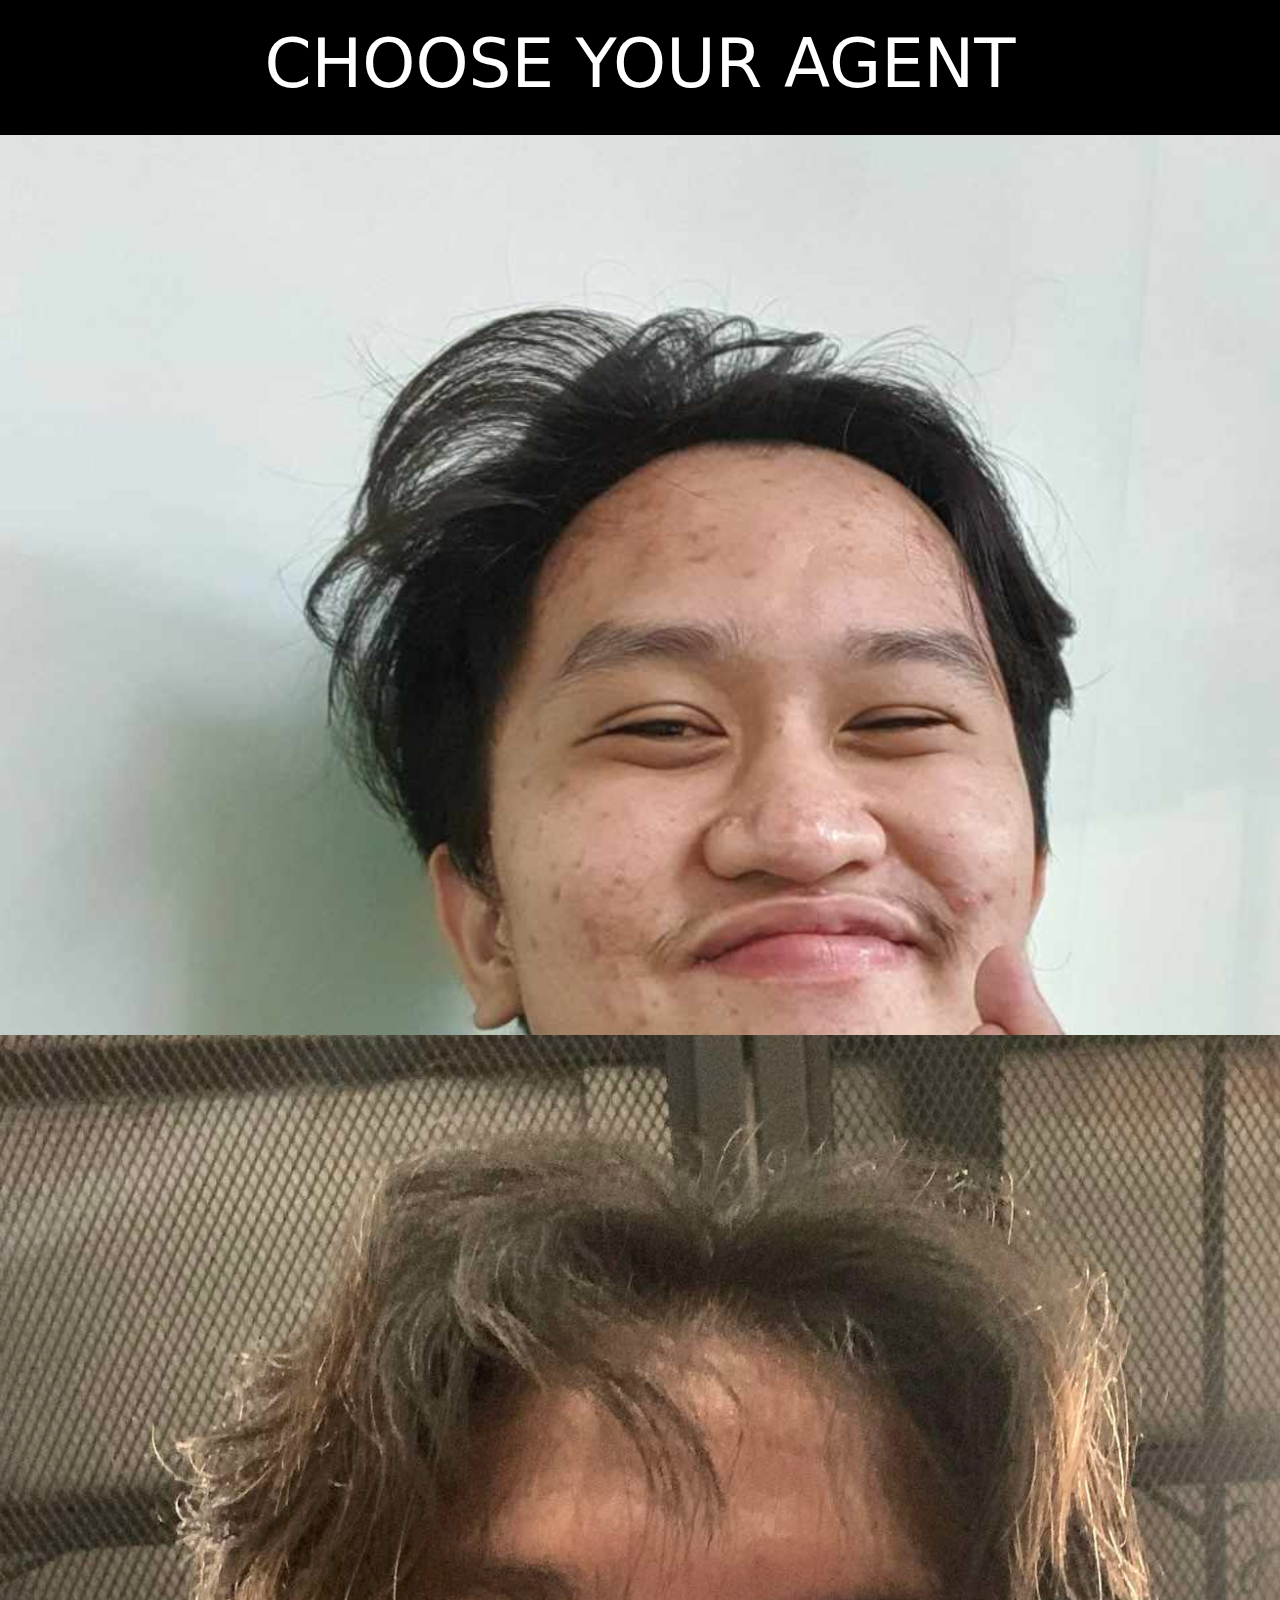
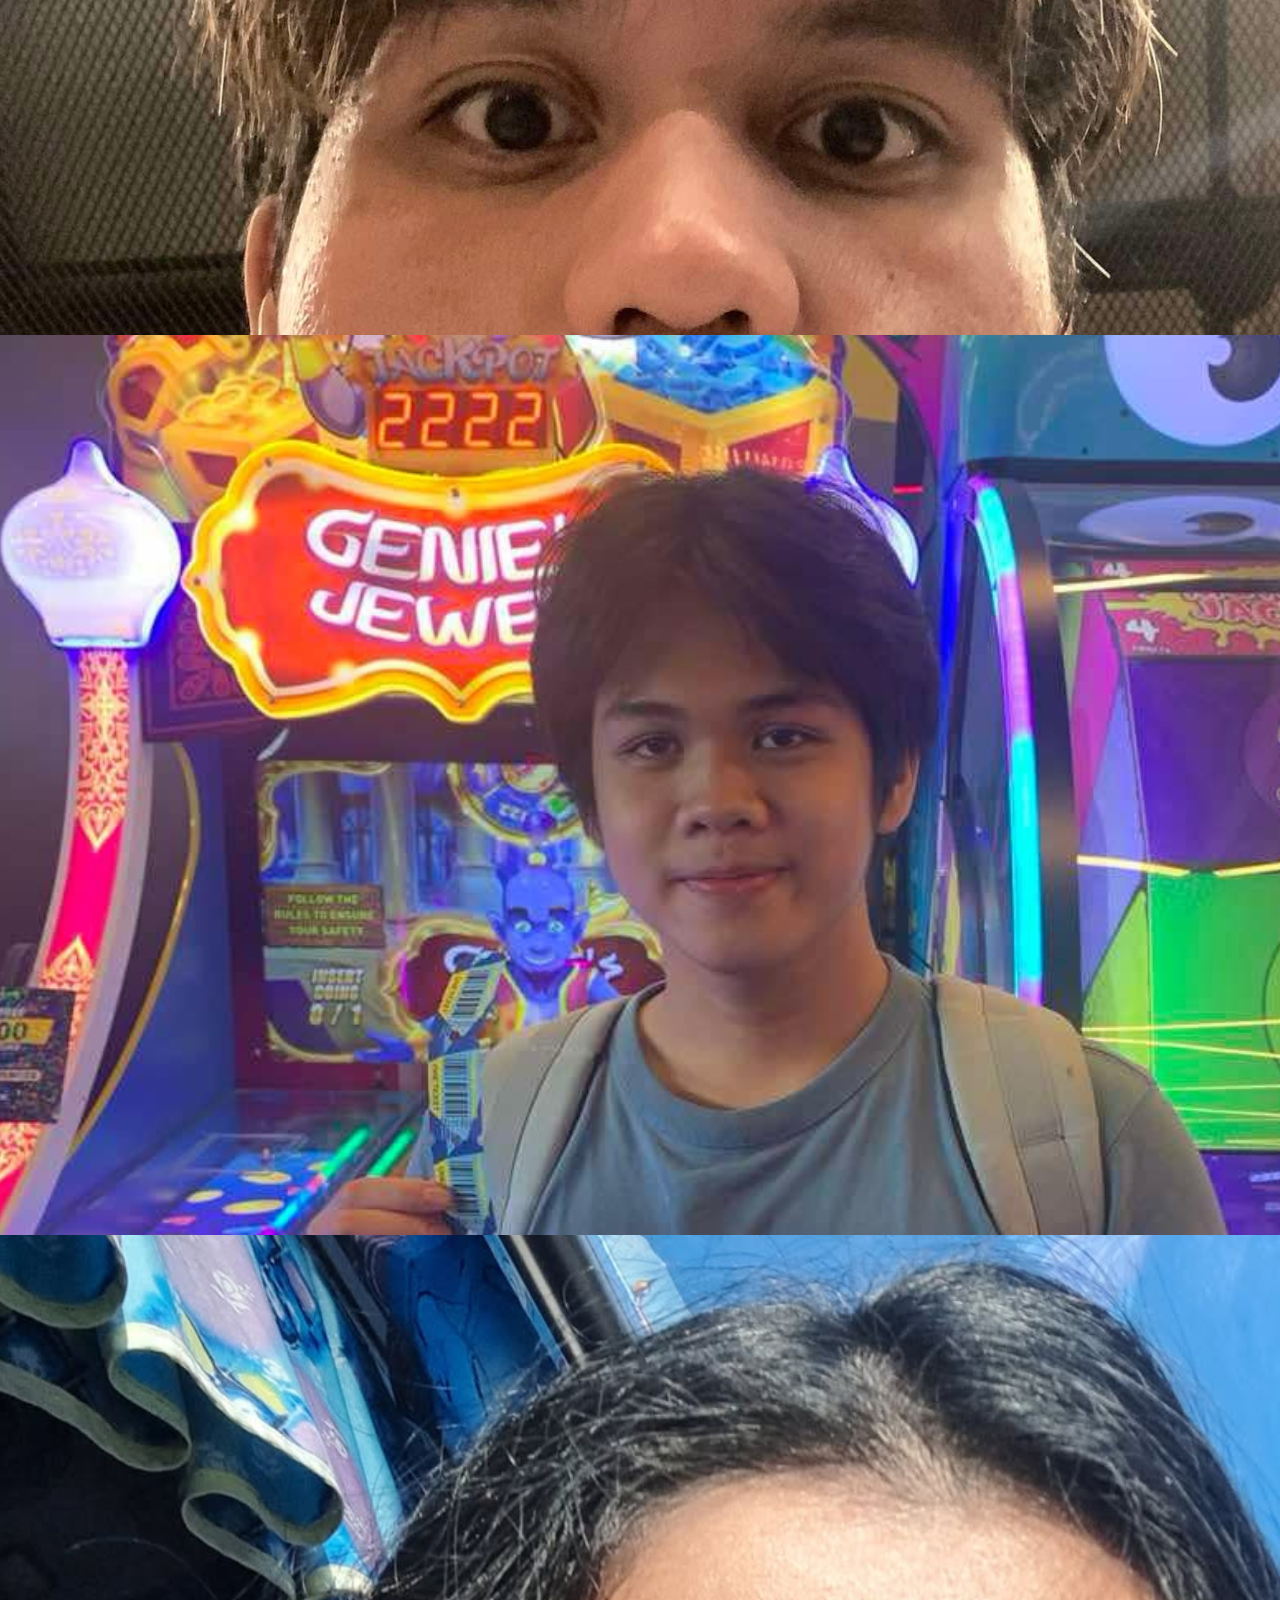
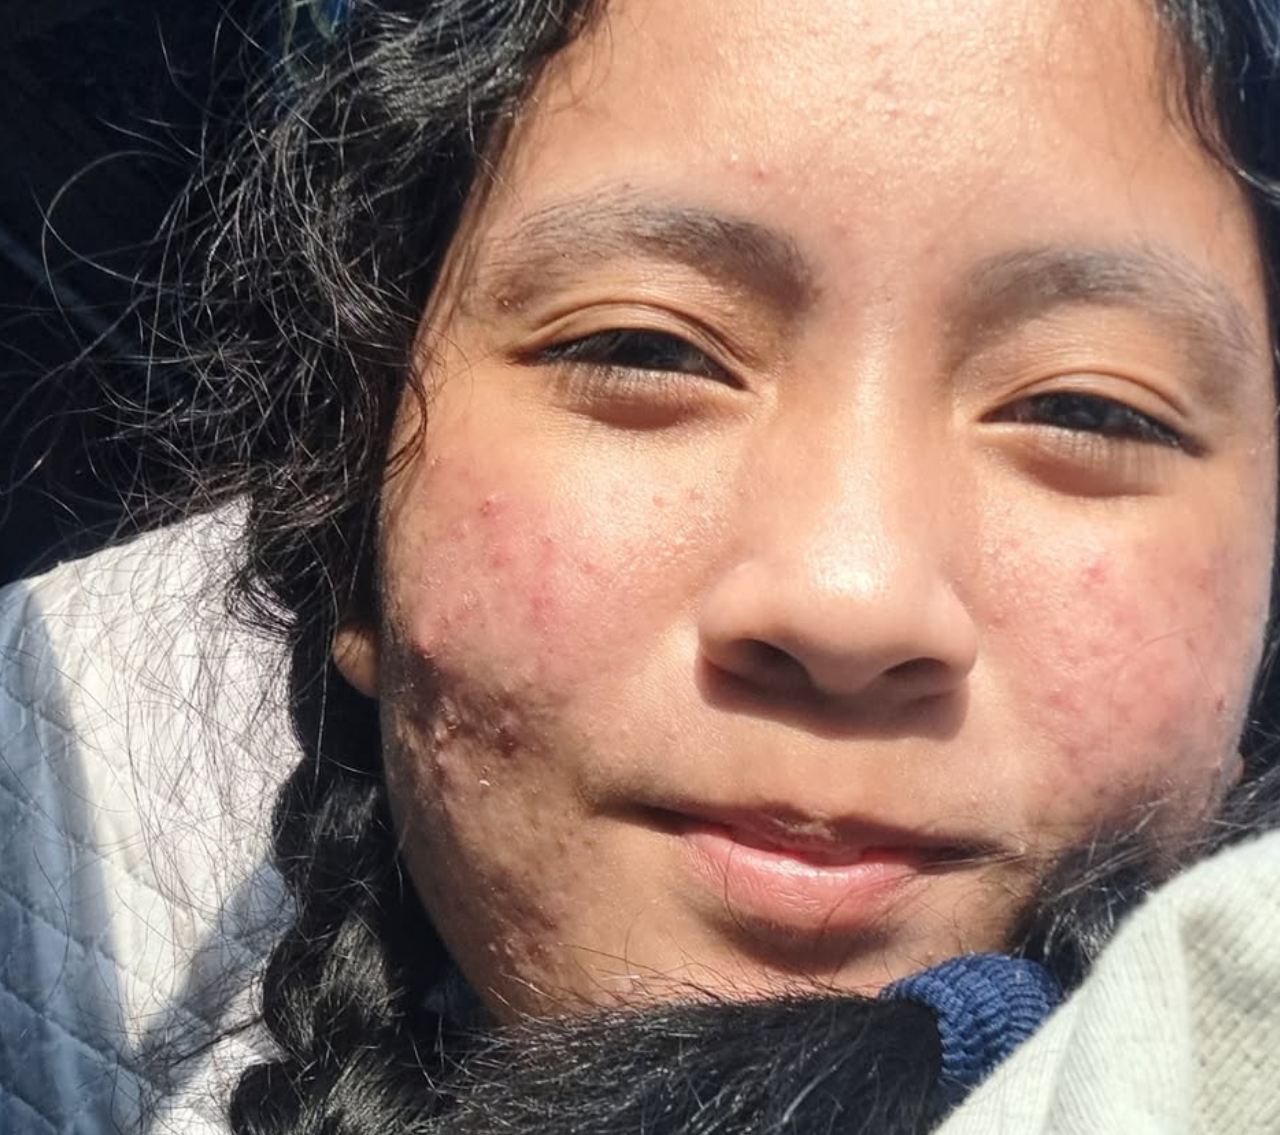
<file: pages/index.html>
<!DOCTYPE html>
<html lang="en">
    <head> 
        <link href="https://cdn.jsdelivr.net/npm/bootstrap@5.3.3/dist/css/bootstrap.min.css" rel="stylesheet">
        <script src="https://cdn.jsdelivr.net/npm/bootstrap@5.3.3/dist/js/bootstrap.bundle.min.js"></script>
        <style>
            .center {
                margin:auto;
                display:block;
            }
            .char{
                background-color: black;
            }
            .navbar{
                height:15vh !important;
            }
        </style>
        <title> CHOOSE YOUR AGENT </title>
    </head>
    <body>
        <nav class="navbar bg-black">
        <div class="container-fluid"> 
            <ul class="navbar-nav" style="margin:auto;">
                <li>
                    <h1 style="color:white; font-size:7.5vh;">CHOOSE YOUR AGENT</h1>
                </li>
            </ul>
        </div>
        </nav>
    
        <div class="row" style="height:100vh;">
            <div class="col" style="height:100vh;"><a href="emman.html"><img src="emman.png" class="center"/></a></div>
            <div class="col" style="height:100vh;"><a href="ej.html"><img src="ej.png" class="center"/></a></div>
            <div class="col" style="height:100vh;"><a href="jerome.html"><img src="jerome.png" class="center"/></a></div>
            <div class="col" style="height:100vh;"><a href="lily.html"><img src="lily.png" class="center"/></a></div>
        </div>

    </body>
</file>
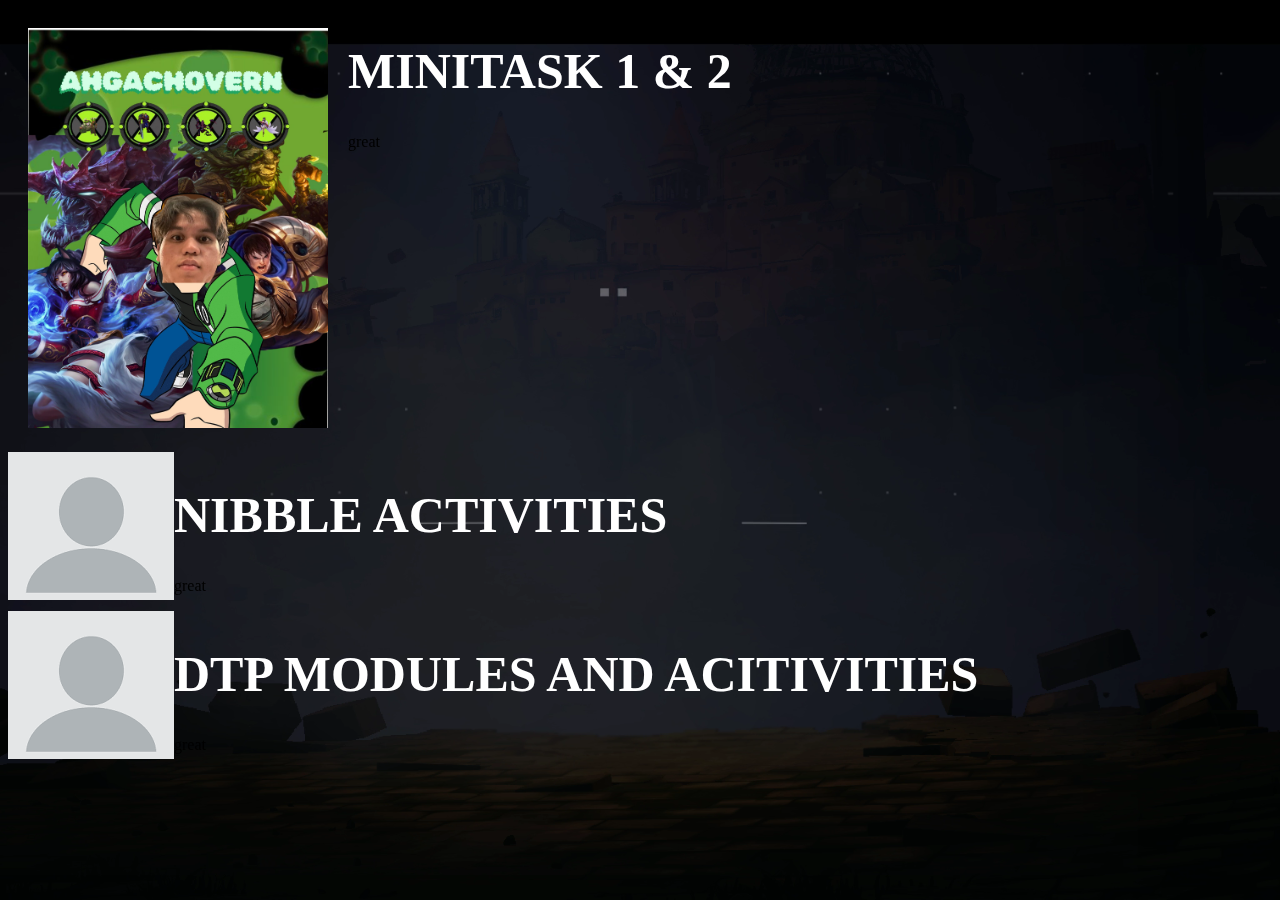
<file: pages/ej.html>
<!DOCTYPE html>
<html lang="en">
    <head>
        <link rel="stylesheet" href="../css/mercado.css">
    </head>
    <body>
        <div class="rectangle-container">
            <video autoplay muted loop class="background-video">
                <source src="../media/Battle Pass Glitches.webm" type="video/mp4">
              </video> 
            <div class="rectangle-one">
                <div class="picture-container">
                    <img class= "picture-one" src="../media/mercado_minitask.jpg">
                </div>
                <div class="text-container">
                    <h1 class="name-text">MINITASK 1 & 2</h1>
                    <p> great </p>
                </div>
            </div>
            <div class="rectangle-two">
                <div class="picture-container">
                    <img src="../media/blank.png">
                </div>
                <div class="text-container">
                    <h1 class="name-text">NIBBLE ACTIVITIES</h1>
                    <p> great </p>
                </div>
            </div>
            <div class="rectangle-three">
                <div class="picture-container">
                    <img src="../media/blank.png">
                </div>
                <div class="text-container">
                    <h1 class="name-text">DTP MODULES AND ACITIVITIES</h1>
                    <p> great </p>
                </div>
            </div>
        </div>
    </body>
</html>
</file>
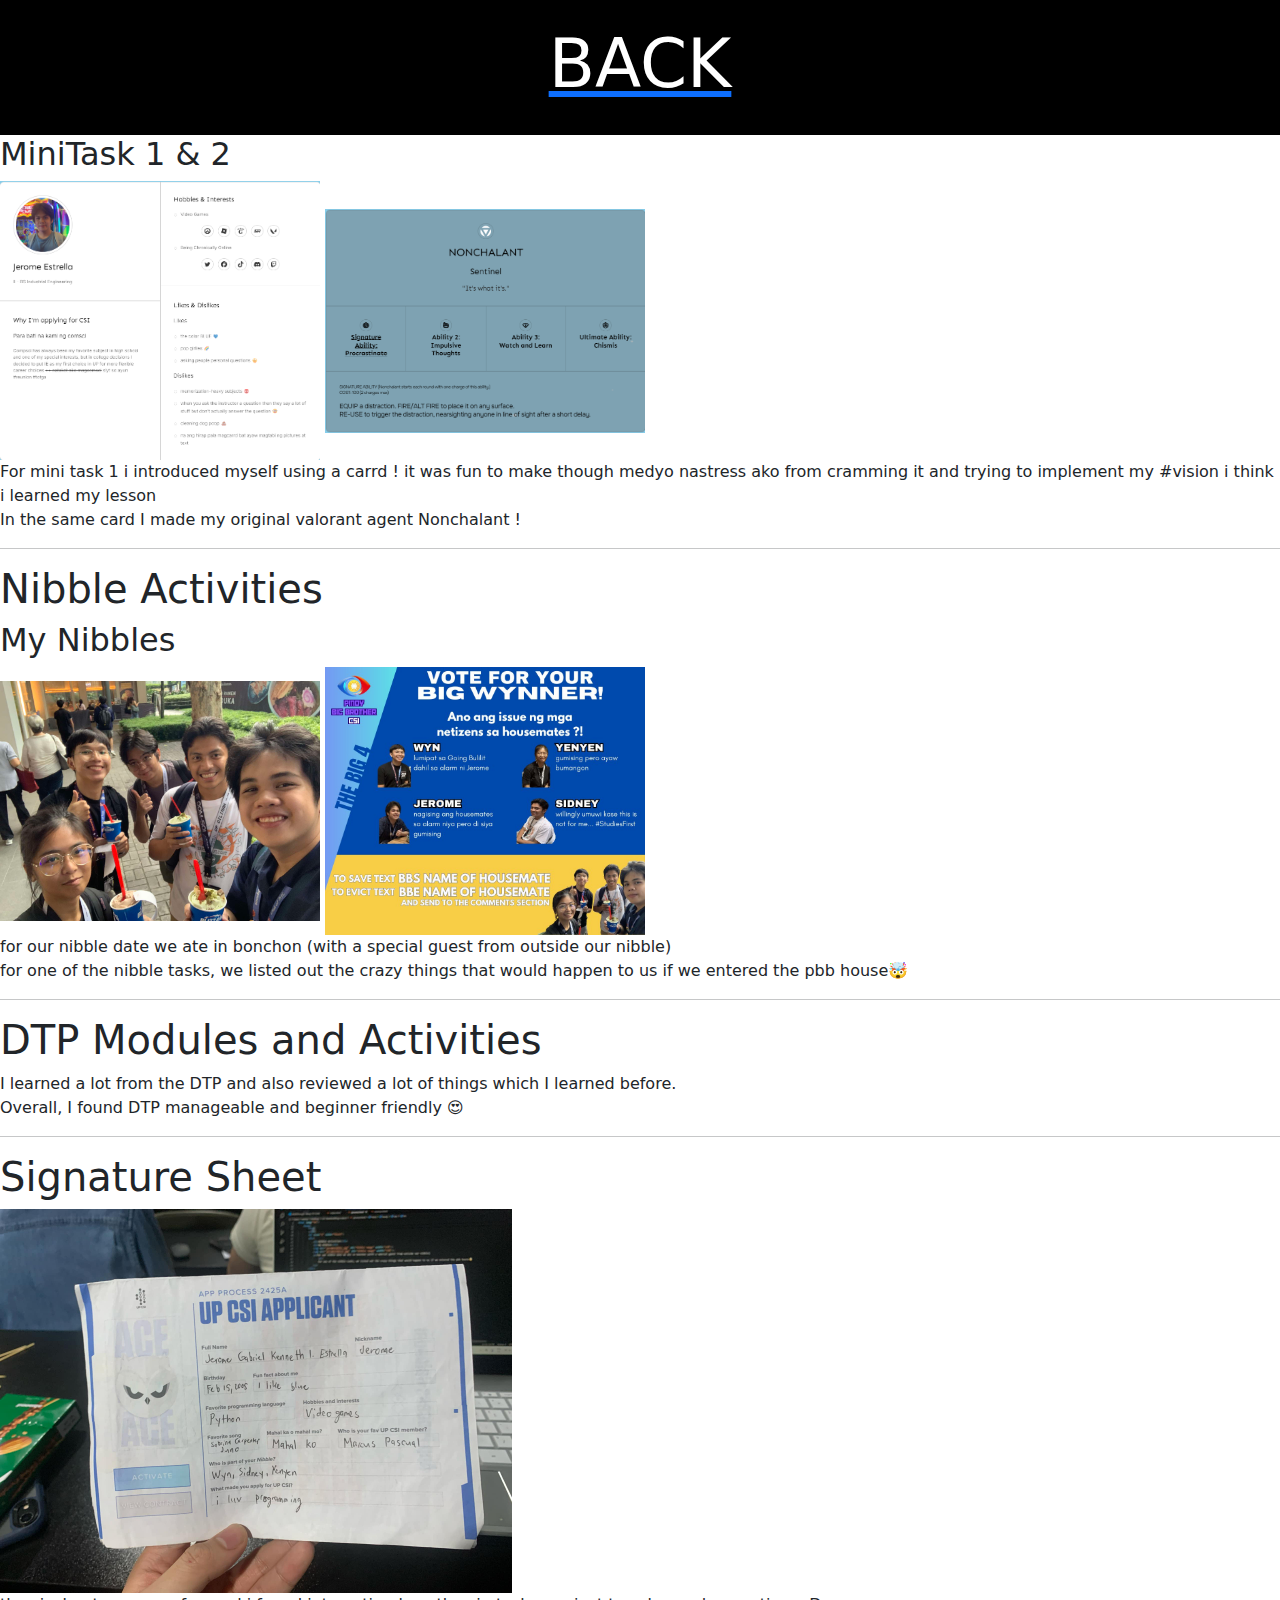
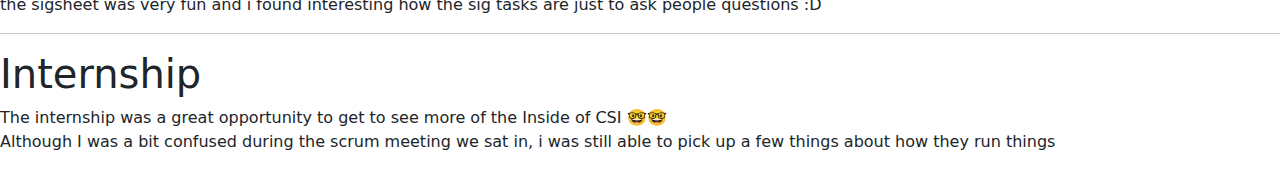
<file: pages/jerome.html>
<!DOCTYPE html>
<html lang="en">
    <head> 
        <link href="https://cdn.jsdelivr.net/npm/bootstrap@5.3.3/dist/css/bootstrap.min.css" rel="stylesheet">
        <script src="https://cdn.jsdelivr.net/npm/bootstrap@5.3.3/dist/js/bootstrap.bundle.min.js"></script>
        <style>
            .center {
                margin:auto;
                display:block;
            }
            .char{
                background-color: black;
            }
            .navbar{
                height:15vh !important;
            }
        </style>
        <title> Jerome </title>
    </head>
    <body>
        <nav class="navbar bg-black">
            <div class="container-fluid"> 
                <ul class="navbar-nav" style="margin:auto;">
                    <li>
                        <a href="index.html" ><h1 style="color:white; font-size:7.5vh;">BACK</h1></a>
                    </li>
                </ul>
            </div>
            </nav>
        <div>
            <h2>MiniTask 1 & 2</h2>
            <span>
                <img src="jeromet1.png" alt="Introduction Image 1" width="25%" >
                <img src="jeromet2.png" alt="Introduction Image 2" width="25%"/>
            </span> 
            <p>For mini task 1 i introduced myself using a carrd ! it was fun to make though medyo nastress ako from cramming it and trying to implement my #vision i think i learned my lesson 
                <br>
                In the same card I made my original valorant agent Nonchalant !
            </p>
        </div>
        <hr size="2" color="black"> 
        <div>
            <h1>Nibble Activities</h1>
            <h2>My Nibbles</h2>
            <img src="jeromenibble.jpg" alt="Nibble Image" width="25%"/>
            <img src="jeromenibble2.jpg" alt="Nibble Image" width="25%"/>
            <p>for our nibble date we ate in bonchon (with a special guest from outside our nibble) 
                <br>
                for one of the nibble tasks, we listed out the crazy things that would happen to us if we entered the pbb house🤯
            </p>
        </div>
        <hr size="2" color="black"> 
        <div>
            <h1>DTP Modules and Activities</h1>
            <p> I learned a lot from the DTP and also reviewed a lot of things which I learned before. <br>Overall, I found DTP manageable and beginner friendly 😍</p>
        </div>
        <hr size="2" color="black"> 
        <div>
            <h1>Signature Sheet</h1>
            <img src="jeromesigsheet.jpg" width="40%"/>
            <p>the sigsheet was very fun and i found interesting how the sig tasks are just to ask people questions :D </p>
        </div>
        <hr size="2" color="black"> 
        <div>
            <h1>Internship</h1>
            <p>The internship was a great opportunity to get to see more of the Inside of CSI 🤓🤓 <br> Although I was a bit confused during the scrum meeting we sat in, i was still able to pick up a few things about how they run things</p>
        </div>
    </body>
</file>
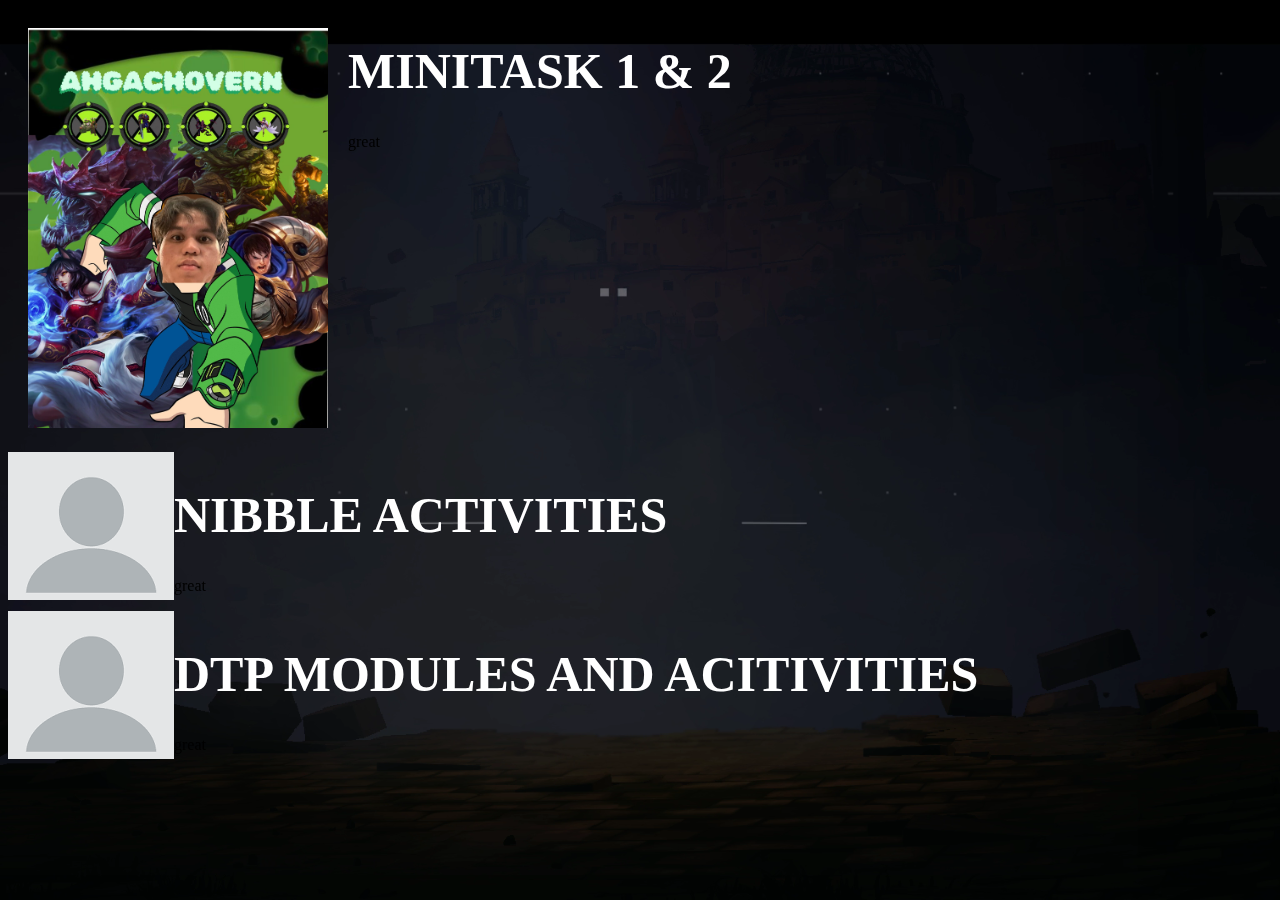
<file: pages/mercado.html>
<!DOCTYPE html>
<html lang="en">
    <head>
        <link rel="stylesheet" href="../css/mercado.css">
    </head>
    <body>
        <div class="rectangle-container">
            <video autoplay muted loop class="background-video">
                <source src="../media/Battle Pass Glitches.webm" type="video/mp4">
              </video> 
            <div class="rectangle-one">
                <div class="picture-container">
                    <img class= "picture-one" src="../media/mercado_minitask.jpg">
                </div>
                <div class="text-container">
                    <h1 class="name-text">MINITASK 1 & 2</h1>
                    <p> great </p>
                </div>
            </div>
            <div class="rectangle-two">
                <div class="picture-container">
                    <img src="../media/blank.png">
                </div>
                <div class="text-container">
                    <h1 class="name-text">NIBBLE ACTIVITIES</h1>
                    <p> great </p>
                </div>
            </div>
            <div class="rectangle-three">
                <div class="picture-container">
                    <img src="../media/blank.png">
                </div>
                <div class="text-container">
                    <h1 class="name-text">DTP MODULES AND ACITIVITIES</h1>
                    <p> great </p>
                </div>
            </div>
        </div>
    </body>
</html>
</file>
<file: css/mercado.css>
.background-video{
    width: 100vw;
    height: 100vh;
    object-fit: cover;
    position: fixed;
    left: 0;
    right: 0;
    top: 0;
    bottom: 0;
    z-index: -1;
}

.rectangle-container{
    display: inline-block;
}

.rectangle-one{
    height: 25%;
}

.rectangle-two{
    height: 25%;
    /* float: right; */
}

.rectangle-three{
}

.rectangle-one, .rectangle-two, .rectangle-three{
    display: flex;
}

.name-text{
    font-size: 50px;
}

.picture-container{
    width: auto;
    size: 100px;
}

.text-container{
    width: auto;
}

.picture-container, .text-container{
    display: inline-block;
}

.name-text{
    color: white;
}

.picture-one{
    height: 400px;
    margin: 20px;
    width: 300px;
}
</file>
